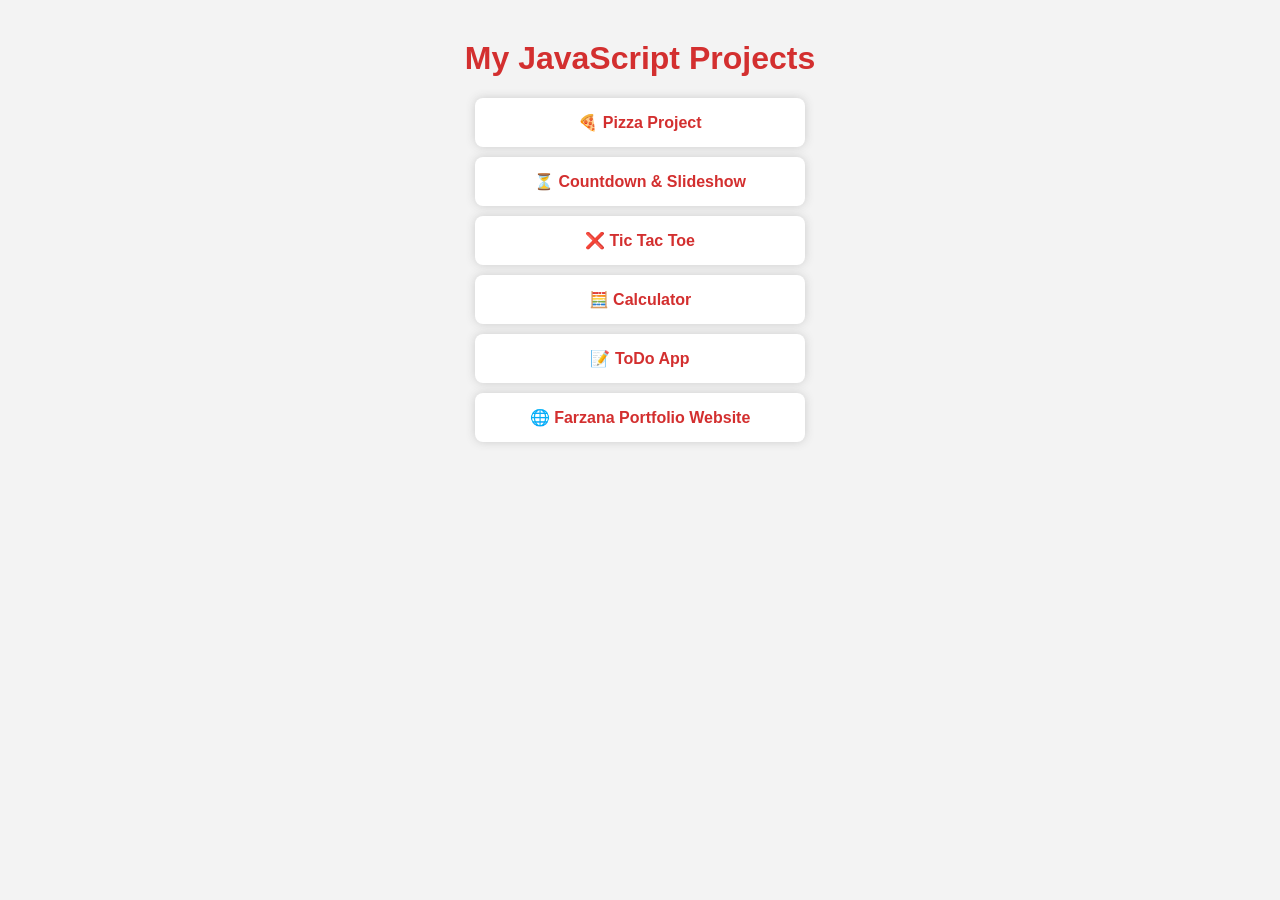
<file: index.html>
<!DOCTYPE html>
<html lang="en">
<head>
  <meta charset="UTF-8">
  <title>JavaScript Projects</title>
  <style>
    body {
      font-family: Arial, sans-serif;
      background-color: #f3f3f3;
      text-align: center;
      margin: 0;
      padding: 0;
    }
    h1 {
      color: #d32f2f;
      margin-top: 40px;
    }
    ul {
      list-style-type: none;
      padding: 0;
      margin-top: 20px;
    }
    li {
      background-color: #fff;
      margin: 10px auto;
      width: 300px;
      padding: 15px;
      border-radius: 8px;
      box-shadow: 0 0 10px #ccc;
    }
    a {
      text-decoration: none;
      color: #d32f2f;
      font-weight: bold;
    }
    a:hover {
      color: #b71c1c;
    }
  </style>
</head>
<body>
  <h1>My JavaScript Projects</h1>
  <ul>
    <li><a href="Pizza_Project/index.html">🍕 Pizza Project</a></li>
    <li><a href="Countdown_Slideshow/index.html">⏳ Countdown & Slideshow</a></li>
    <li><a href="Tic_Tac_Toe/index.html">❌ Tic Tac Toe</a></li>
    <li><a href="Calculator/index.html">🧮 Calculator</a></li>
    <li><a href="ToDo_App/index.html">📝 ToDo App</a></li>
    <li><a href="Farzana-portfolio-website-js/index.html">🌐 Farzana Portfolio Website</a></li>
  </ul>
</body>
</html>
</file>
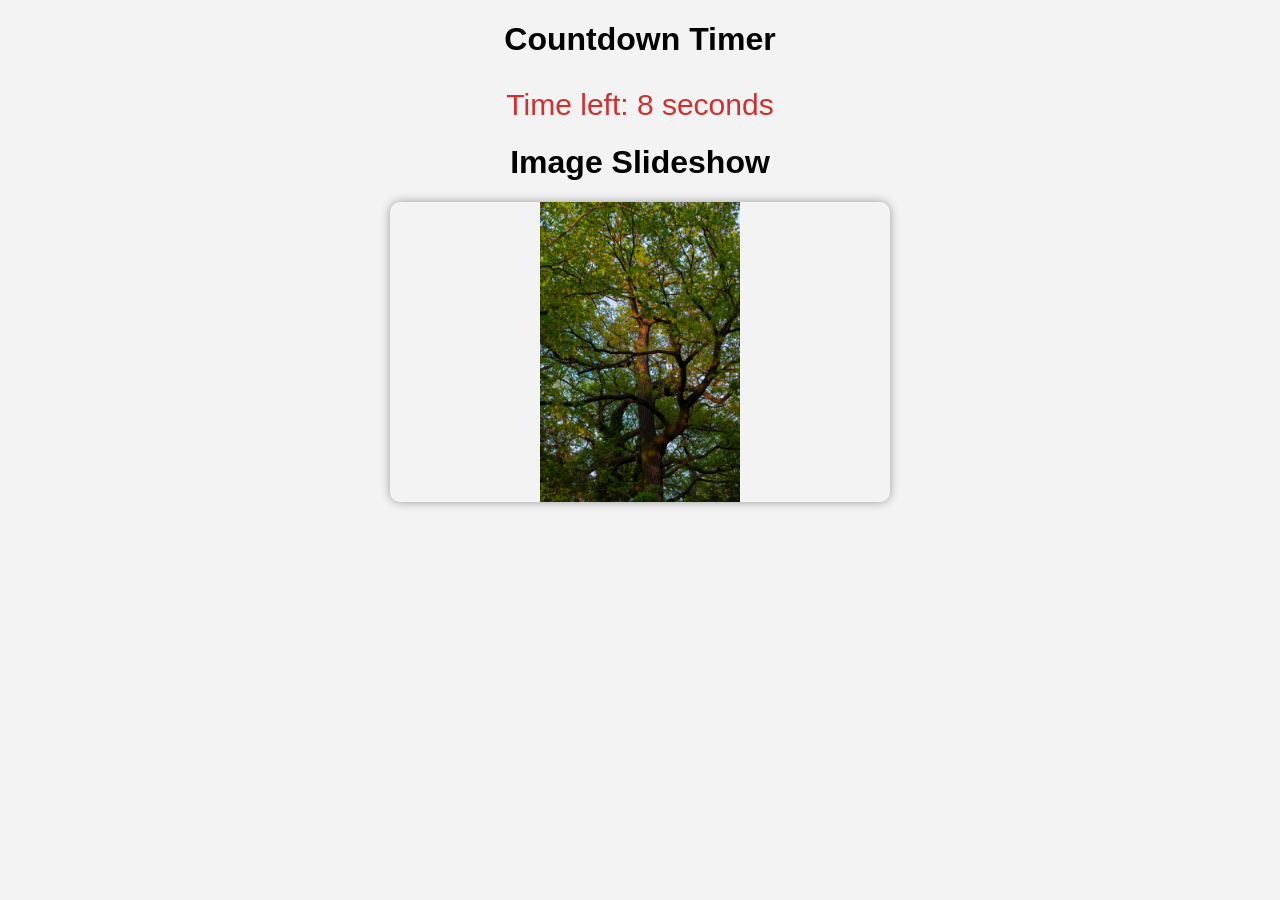
<file: Countdown_Slideshow/index.html>
<!DOCTYPE html>
<html lang="en">
<head>
    <meta charset="UTF-8">
    <title>Countdown & Slideshow</title>
    <link rel="stylesheet" href="style.css">
</head>
<body>

<h1>Countdown Timer</h1>
<p id="timer"></p>

<h1>Image Slideshow</h1>
<div id="slideshow">
    <img src="images/img1.jpg" class="slide">
    <img src="images/img2.jpg" class="slide">
    <img src="images/img3.jpg" class="slide">
</div>

<script src="main.js"></script>
</body>
</html>
</file>
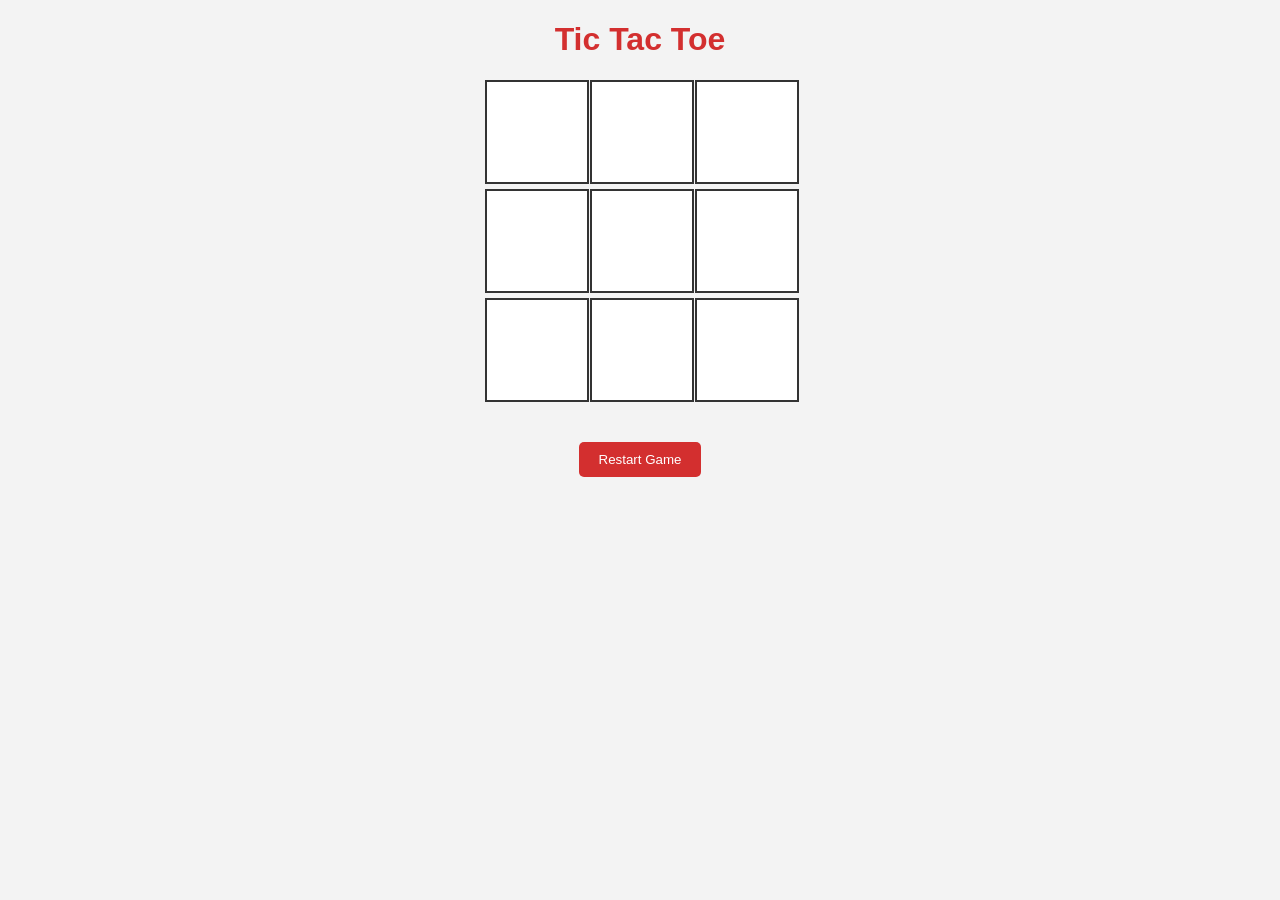
<file: Tic_Tac_Toe/index.html>
<!DOCTYPE html>
<html lang="en">
<head>
  <meta charset="UTF-8">
  <title>Tic Tac Toe</title>
  <link rel="stylesheet" href="style.css">
</head>
<body>

<h1>Tic Tac Toe</h1>
<div id="board">
  <div class="cell" onclick="play(0)"></div>
  <div class="cell" onclick="play(1)"></div>
  <div class="cell" onclick="play(2)"></div>
  <div class="cell" onclick="play(3)"></div>
  <div class="cell" onclick="play(4)"></div>
  <div class="cell" onclick="play(5)"></div>
  <div class="cell" onclick="play(6)"></div>
  <div class="cell" onclick="play(7)"></div>
  <div class="cell" onclick="play(8)"></div>
</div>

<p id="status"></p>

<button onclick="resetGame()">Restart Game</button>

<script src="main.js"></script>
</body>
</html>
</file>
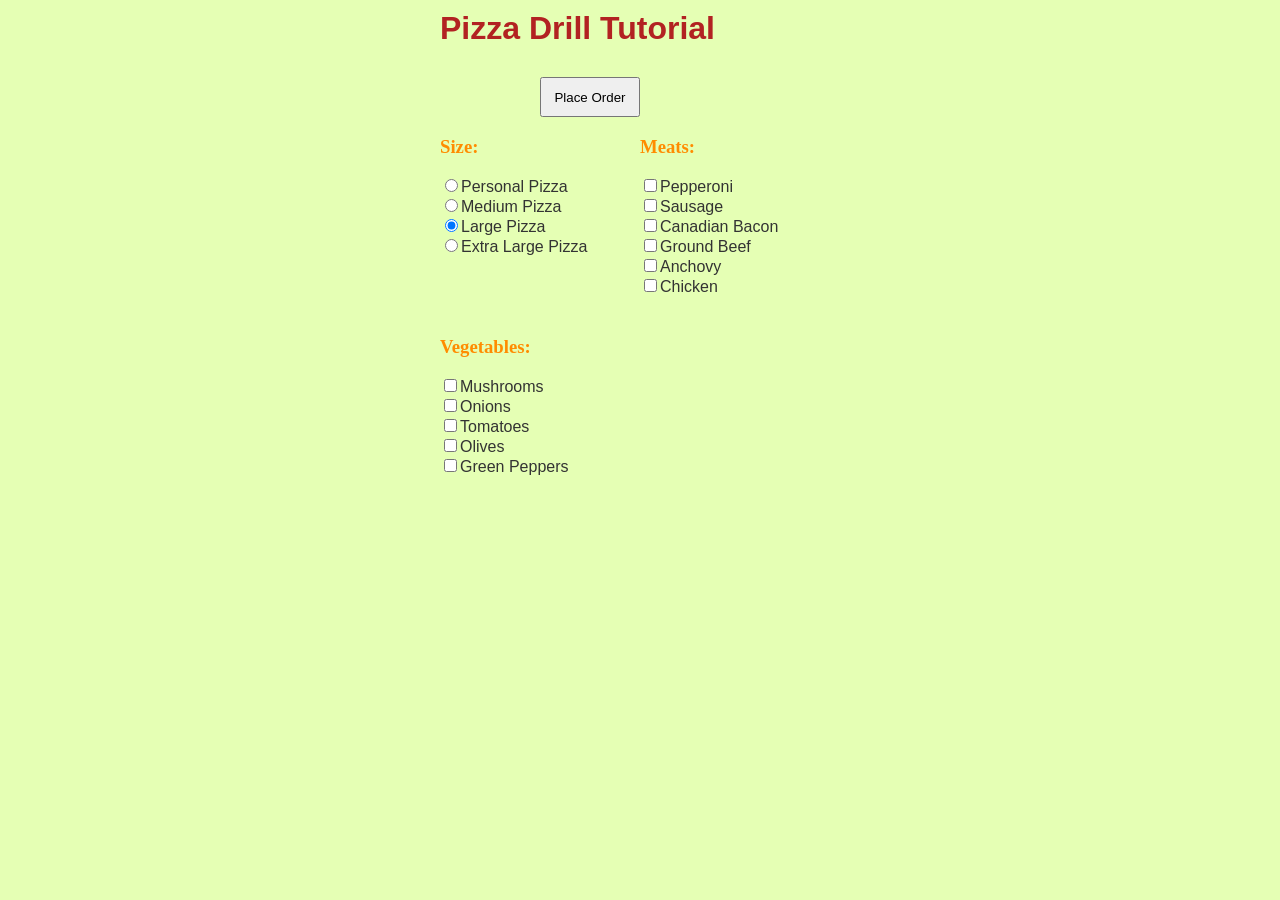
<file: Pizza_Project/Pizza.html>
<!DOCTYPE html>
<html lang="en">
<head>
    <title>Pizza Drill Demo</title>
    <meta http-equiv="Content-Type" content="text/html; charset=UTF-8">
    <meta content="width=device-width, initial-scale=1.0" name="viewport">
    <script src="Pizza_JavaScript/Pizza.js" defer></script>
    <link rel="stylesheet" type="text/css" href="Pizza_CSS/Pizza.css">
</head>
<body>
    <div id="menuBG">
        <h1 style="margin:0px 0px 20px 0px;">Pizza Drill Tutorial</h1>
        <input id="btnOrder" type="button" onclick="getReceipt()" value="Place Order">
        <form id="frmMenu">
            <div class="menu left">
                <h3>Size:</h3>
                <input class="size" type="radio" name="Size" value="Personal Pizza">Personal Pizza<br>
                <input class="size" type="radio" name="Size" value="Medium Pizza">Medium Pizza<br>
                <input class="size" type="radio" name="Size" value="Large Pizza" checked>Large Pizza<br>
                <input class="size" type="radio" name="Size" value="Extra Large Pizza">Extra Large Pizza<br>
            </div>

            <div class="menu right">
                <h3>Meats:</h3>
                <input class="toppings" type="checkbox" name="Topping" value="Pepperoni">Pepperoni<br>
                <input class="toppings" type="checkbox" name="Topping" value="Sausage">Sausage<br>
                <input class="toppings" type="checkbox" name="Topping" value="Canadian Bacon">Canadian Bacon<br>
                <input class="toppings" type="checkbox" name="Topping" value="Ground Beef">Ground Beef<br>
                <input class="toppings" type="checkbox" name="Topping" value="Anchovy">Anchovy<br>
                <input class="toppings" type="checkbox" name="Topping" value="Chicken">Chicken<br>
            </div>
            <div class="menu middle">
    <h3>Vegetables:</h3>
    <input class="veggies" type="checkbox" name="Topping" value="Mushrooms">Mushrooms<br>
    <input class="veggies" type="checkbox" name="Topping" value="Onions">Onions<br>
    <input class="veggies" type="checkbox" name="Topping" value="Tomatoes">Tomatoes<br>
    <input class="veggies" type="checkbox" name="Topping" value="Olives">Olives<br>
    <input class="veggies" type="checkbox" name="Topping" value="Green Peppers">Green Peppers<br>
</div>


            <div id="cart">
                <div id="showText"></div>
                <div id="totalPrice"></div>
            </div>
        </form>
    </div>
</body>
</html>
</file>
<file: Countdown_Slideshow/style.css>
body {
  text-align: center;
  font-family: Arial, sans-serif;
  background-color: #f3f3f3;
}

#timer {
  font-size: 30px;
  color: #d32f2f;
  margin-bottom: 20px;
}

#slideshow {
  width: 500px;
  height: 300px;
  margin: 0 auto;
  overflow: hidden;
  border-radius: 10px;
  box-shadow: 0 0 10px #999;
}

#slideshow img {
  width: 100%;
  height: 100%;
  display: none;
  object-fit: contain; /* 
}
</file>
<file: Tic_Tac_Toe/style.css>
body {
  text-align: center;
  font-family: Arial, sans-serif;
  background-color: #f3f3f3;
}

h1 {
  color: #d32f2f;
}

#board {
  display: grid;
  grid-template-columns: repeat(3, 100px);
  grid-gap: 5px;
  justify-content: center;
  margin: 20px auto;
}

.cell {
  width: 100px;
  height: 100px;
  background-color: #fff;
  border: 2px solid #333;
  font-size: 40px;
  display: flex;
  align-items: center;
  justify-content: center;
  cursor: pointer;
}

button {
  margin-top: 20px;
  padding: 10px 20px;
  background-color: #d32f2f;
  color: white;
  border: none;
  border-radius: 5px;
  cursor: pointer;
}
</file>
<file: Pizza_Project/Pizza_CSS/Pizza.css>
#menuBG {
    width: 400px;
    height: 470px;
    margin: 10px auto;
}

#frmMenu {
    width: 400px;
    height: 200px;
}

#totalPrice {
    width: 200px;
    height: 190px;
    margin: 0 auto;
    float: right;
}

.left {
    width: 200px;
    height: 200px;
    float: left;
}

.right {
    width: 200px;
    height: 200px;
    float: right;
}

#showText {
    width: 200px;
    height: 190px;
    margin: 0px auto;
    float: left;
}

#cart {
    top: 0;
    margin: 0px auto;
    width: 400px;
    height: 200px;
}

#btnOrder {
    margin: 10px 0px 0px 100px;
    width: 100px;
    height: 40px;
}
/* 1. Background color for body */
body {
    background-color: #e5ffb4; /* light pizza-like color */
}

/* 2–3. Font family and color for h1 */
h1 {
    font-family: 'Verdana', sans-serif;
    color: #b22222; /* dark red */
}

/* 4–5. Font family and color for h3 */
h3 {
    font-family: 'Georgia', serif;
    color: #ff8c00; /* orange tone */
}

/* 6–7. Font family and color for div */
div {
    font-family: 'Arial', sans-serif;
    color: #333333; /* dark gray text */
}
.middle {
    width: 200px;
    height: 200px;
    float: left;
}
</file>
